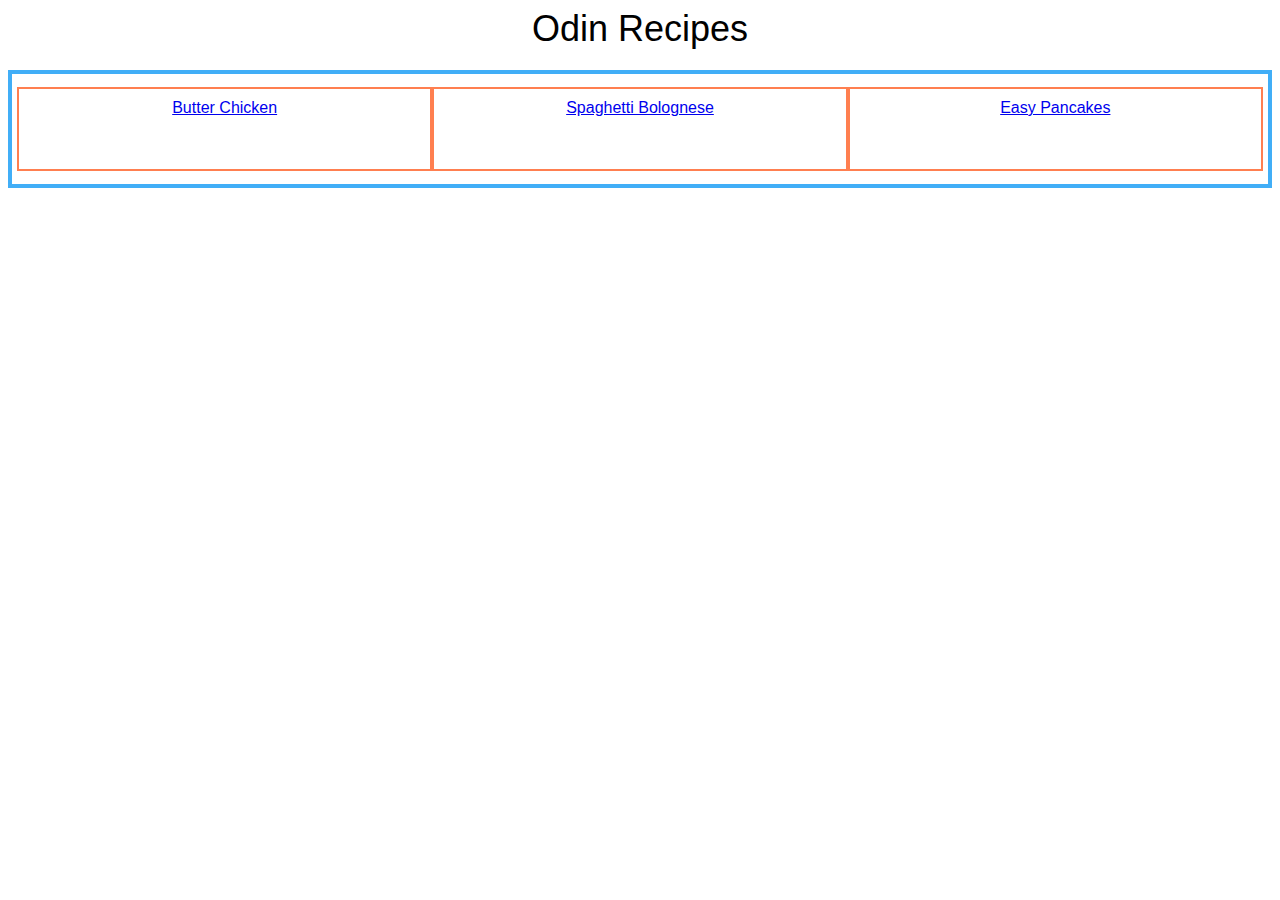
<file: index.html>
<!DOCTYPE html>
<html lang="en">
<head>
    <meta charset="UTF-8">
    <meta http-equiv="X-UA-Compatible" content="IE=edge">
    <meta name="viewport" content="width=device-width, initial-scale=1.0">
    <title>Document</title>
    <link rel="stylesheet" href="style.css">
</head>
<body>
    <div class="header">Odin Recipes</div>

    <div class="box">
        <div class="item"><a href="./recipes/butterchicken.html">Butter Chicken</a></div>
        <div class="item"><a href="./recipes/spaghettibolognese.html">Spaghetti Bolognese</a></div>
        <div class="item"><a href="./recipes/easypancakes.html">Easy Pancakes</a></div>
    </div>
</body>
</html>
</file>
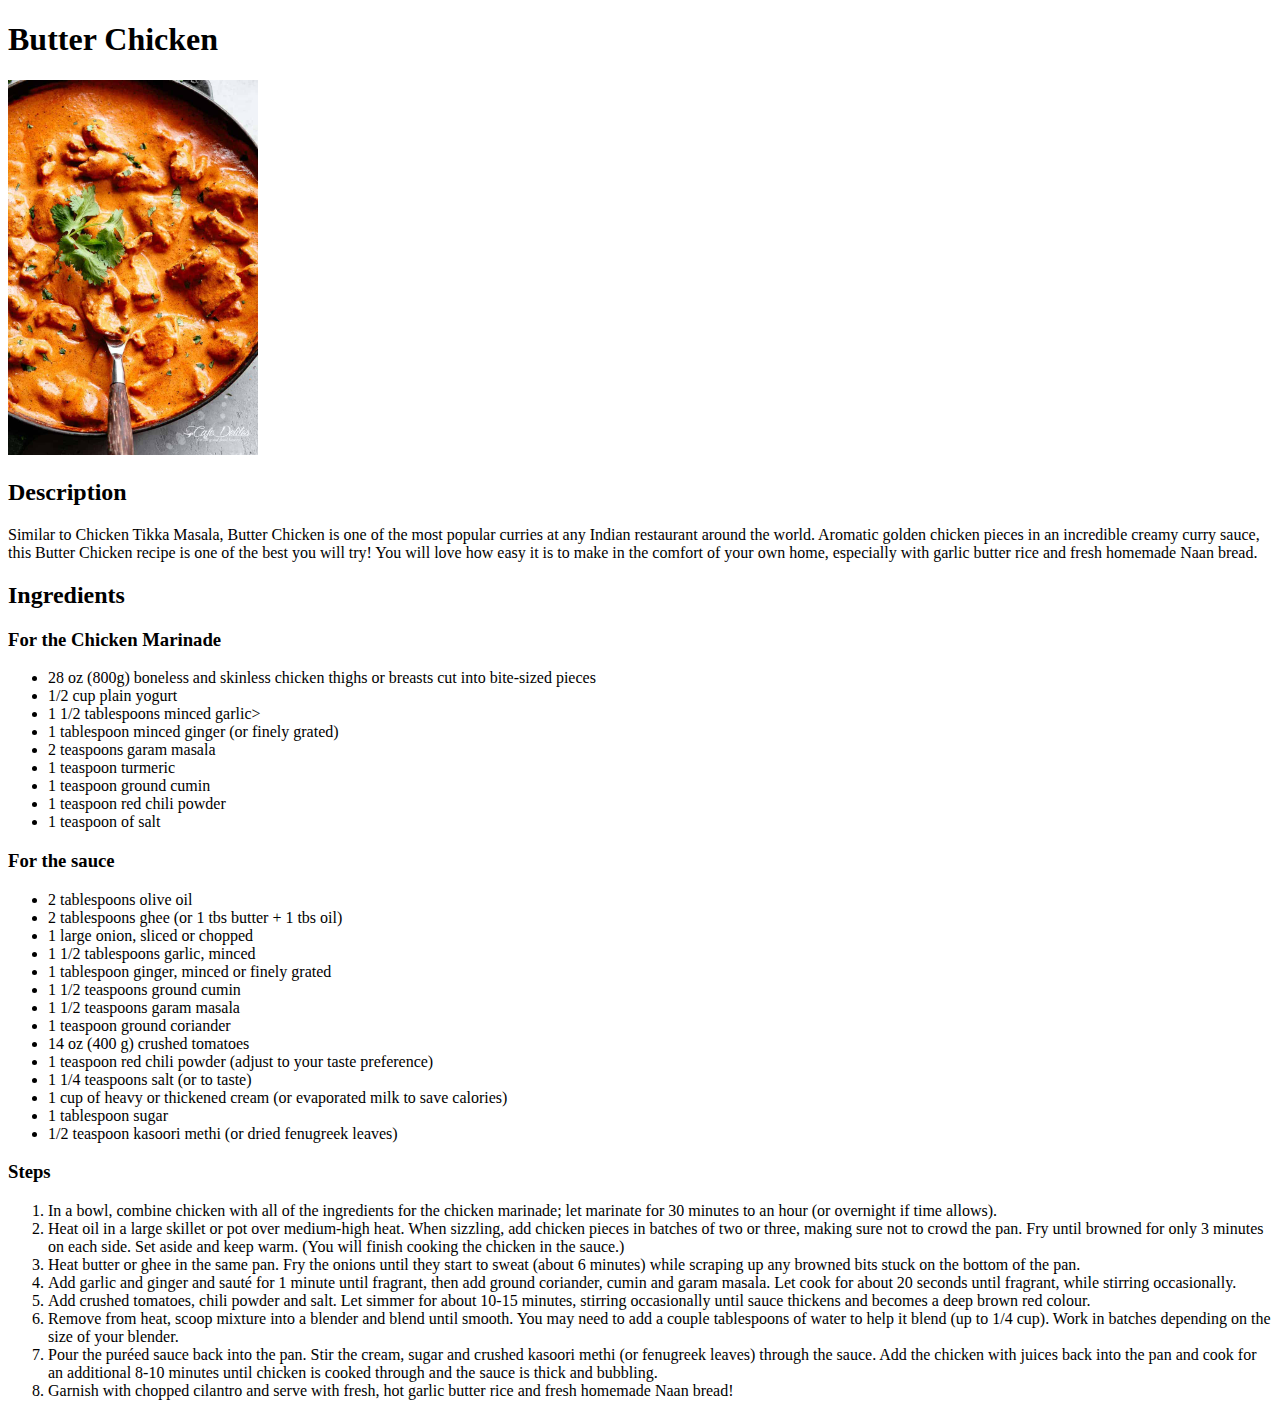
<file: recipes/butterchicken.html>
<!DOCTYPE html>
<html lang="en">
<head>
    <meta charset="UTF-8">
    <meta http-equiv="X-UA-Compatible" content="IE=edge">
    <meta name="viewport" content="width=device-width, initial-scale=1.0">
    <title>Butter Chicken</title>
</head>
<body>
    <h1>Butter Chicken</h1>

    <img src="../images/Butter-Chicken-IMAGE-64.jpg" alt="Bueatiful Butter Chicken" width="250" height="auto">

    <h2>Description</h2>
    <p>Similar to Chicken Tikka Masala, Butter Chicken is one of the most popular curries at any Indian restaurant around the world. Aromatic golden chicken pieces in an incredible creamy curry sauce, this Butter Chicken recipe is one of the best you will try! You will love how easy it is to make in the comfort of your own home, especially with garlic butter rice and fresh homemade Naan bread.</p>

    <h2>Ingredients</h2>
    <h3>For the Chicken Marinade</h3>
    <ul>
        <li>28 oz (800g) boneless and skinless chicken thighs or breasts cut into bite-sized pieces</li>
        <li>1/2 cup plain yogurt</li>
        <li>1 1/2 tablespoons minced garlic></li>
        <li>1 tablespoon minced ginger (or finely grated)</li>
        <li>2 teaspoons garam masala</li>
        <li>1 teaspoon turmeric</li>
        <li>1 teaspoon ground cumin</li>
        <li>1 teaspoon red chili powder</li>
        <li>1 teaspoon of salt</li>
    </ul>

    <h3>For the sauce</h3>
    <ul>
        <li>2 tablespoons olive oil</li>
        <li>2 tablespoons ghee (or 1 tbs butter + 1 tbs oil)</li>
        <li>1 large onion, sliced or chopped</li>
        <li>1 1/2 tablespoons garlic, minced</li>
        <li>1 tablespoon ginger, minced or finely grated</li>
        <li>1 1/2 teaspoons ground cumin</li>
        <li>1 1/2 teaspoons garam masala</li>
        <li>1 teaspoon ground coriander</li>
        <li>14 oz (400 g) crushed tomatoes</li>
        <li>1 teaspoon red chili powder (adjust to your taste preference)</li> 
        <li>1 1/4 teaspoons salt (or to taste)</li>
        <li>1 cup of heavy or thickened cream (or evaporated milk to save calories)</li>
        <li>1 tablespoon sugar</li>
        <li>1/2 teaspoon kasoori methi (or dried fenugreek leaves)</li>
    </ul>

    <h3>Steps</h3>
    <ol>
        <li>In a bowl, combine chicken with all of the ingredients for the chicken marinade; let marinate for 30 minutes to an hour (or overnight if time allows).</li>
        <li>Heat oil in a large skillet or pot over medium-high heat. When sizzling, add chicken pieces in batches of two or three, making sure not to crowd the pan. Fry until browned for only 3 minutes on each side. Set aside and keep warm. (You will finish cooking the chicken in the sauce.)</li>
        <li>Heat butter or ghee in the same pan. Fry the onions until they start to sweat (about 6 minutes) while scraping up any browned bits stuck on the bottom of the pan. </li>
        <li>Add garlic and ginger and sauté for 1 minute until fragrant, then add ground coriander, cumin and garam masala. Let cook for about 20 seconds until fragrant, while stirring occasionally.</li>
        <li>Add crushed tomatoes, chili powder and salt. Let simmer for about 10-15 minutes, stirring occasionally until sauce thickens and becomes a deep brown red colour.</li>
        <li>Remove from heat, scoop mixture into a blender and blend until smooth. You may need to add a couple tablespoons of water to help it blend (up to 1/4 cup). Work in batches depending on the size of your blender.</li>
        <li>Pour the puréed sauce back into the pan. Stir the cream, sugar and crushed kasoori methi (or fenugreek leaves) through the sauce. Add the chicken with juices back into the pan and cook for an additional 8-10 minutes until chicken is cooked through and the sauce is thick and bubbling.</li>
        <li>Garnish with chopped cilantro and serve with fresh, hot garlic butter rice and fresh homemade Naan bread!</li>
    </ol>
</body>
</html>
</file>
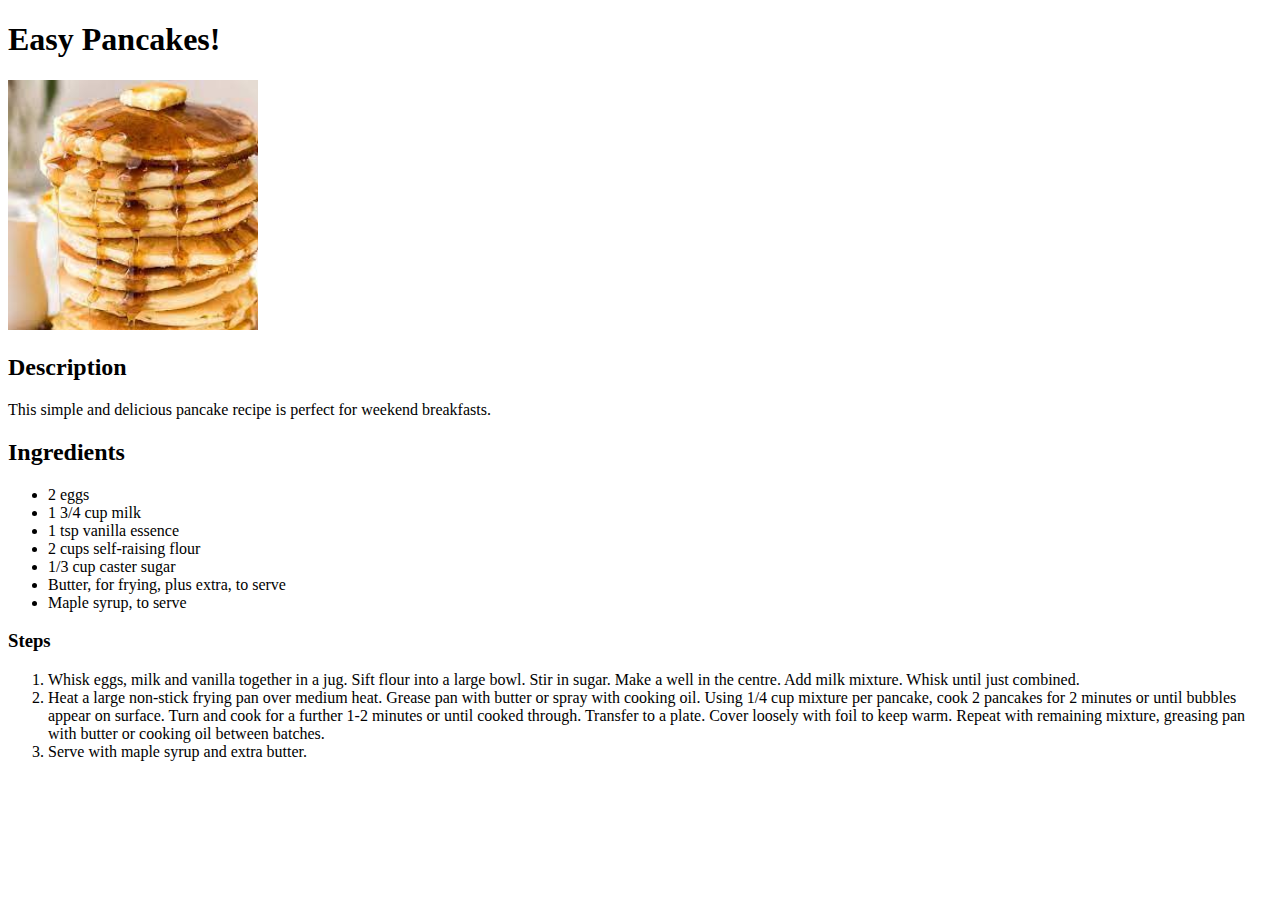
<file: recipes/easypancakes.html>
<!DOCTYPE html>
<html lang="en">
<head>
    <meta charset="UTF-8">
    <meta http-equiv="X-UA-Compatible" content="IE=edge">
    <meta name="viewport" content="width=device-width, initial-scale=1.0">
    <title>Easy Pancakes!</title>
</head>
<body>
    <h1>Easy Pancakes!</h1>

    <img src="../images/pancakes.jpg" alt="Bueatiful Pancakes" width="250" height="250">

    <h2>Description</h2>
    <p>This simple and delicious pancake recipe is perfect for weekend breakfasts.</p>

    <h2>Ingredients</h2>
    <ul>
        <li>2 eggs</li>
        <li>1 3/4 cup milk</li>
        <li>1 tsp vanilla essence</li>
        <li>2 cups self-raising flour</li>
        <li>1/3 cup caster sugar</li>
        <li>Butter, for frying, plus extra, to serve</li>
        <li>Maple syrup, to serve</li>
    </ul>

    <h3>Steps</h3>
    <ol>
        <li>Whisk eggs, milk and vanilla together in a jug. Sift flour into a large bowl. Stir in sugar. Make a well in the centre. Add milk mixture. Whisk until just combined.</li>
        <li>Heat a large non-stick frying pan over medium heat. Grease pan with butter or spray with cooking oil. Using 1/4 cup mixture per pancake, cook 2 pancakes for 2 minutes or until bubbles appear on surface. Turn and cook for a further 1-2 minutes or until cooked through. Transfer to a plate. Cover loosely with foil to keep warm. Repeat with remaining mixture, greasing pan with butter or cooking oil between batches.</li>
        <li>Serve with maple syrup and extra butter.</li>
    </ol>
</body>
</html>
</file>
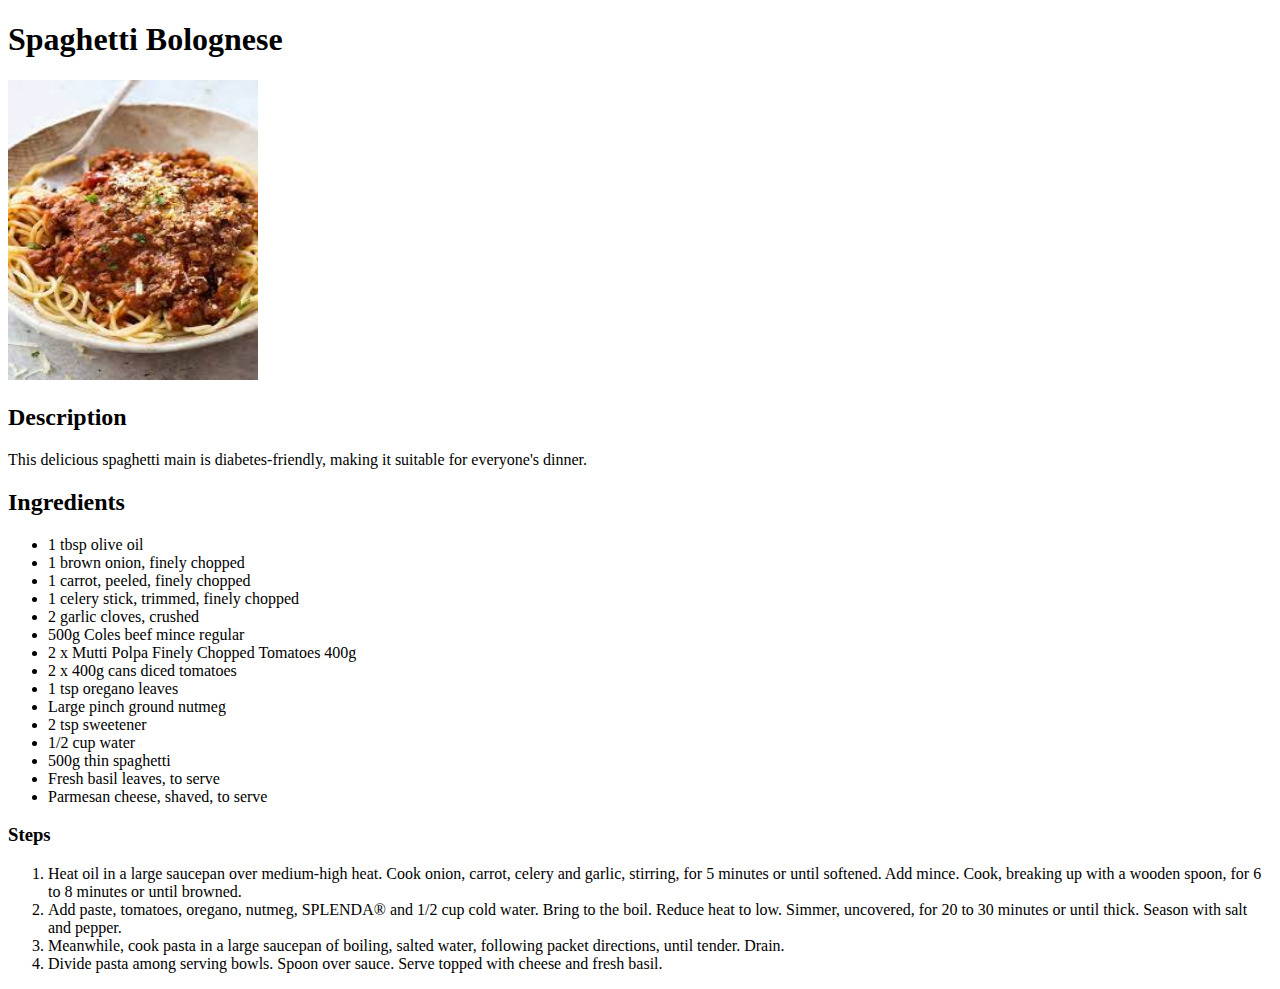
<file: recipes/spaghettibolognese.html>
<!DOCTYPE html>
<html lang="en">
<head>
    <meta charset="UTF-8">
    <meta http-equiv="X-UA-Compatible" content="IE=edge">
    <meta name="viewport" content="width=device-width, initial-scale=1.0">
    <title>Spaghetti Bolognese</title>
</head>
<body>
    <h1>Spaghetti Bolognese</h1>

    <img src="../images/spaghettibolognese.jpg" alt="Bueatiful Spag Bol" width="250" height="300">

    <h2>Description</h2>
    <p>This delicious spaghetti main is diabetes-friendly, making it suitable for everyone's dinner.</p>

    <h2>Ingredients</h2>
    <ul>
        <li>1 tbsp olive oil</li>
        <li>1 brown onion, finely chopped</li>
        <li>1 carrot, peeled, finely chopped</li>
        <li>1 celery stick, trimmed, finely chopped</li>
        <li>2 garlic cloves, crushed</li>
        <li>500g Coles beef mince regular</li>
        <li>2 x Mutti Polpa Finely Chopped Tomatoes 400g</li>
        <li>2 x 400g cans diced tomatoes</li>
        <li>1 tsp oregano leaves</li>
        <li>Large pinch ground nutmeg</li>
        <li>2 tsp sweetener</li>
        <li>1/2 cup water</li>
        <li>500g thin spaghetti</li>
        <li>Fresh basil leaves, to serve</li>
        <li>Parmesan cheese, shaved, to serve</li>
    </ul>

    <h3>Steps</h3>
    <ol>
        <li>Heat oil in a large saucepan over medium-high heat. Cook onion, carrot, celery and garlic, stirring, for 5 minutes or until softened. Add mince. Cook, breaking up with a wooden spoon, for 6 to 8 minutes or until browned.</li>
        <li>Add paste, tomatoes, oregano, nutmeg, SPLENDA® and 1/2 cup cold water. Bring to the boil. Reduce heat to low. Simmer, uncovered, for 20 to 30 minutes or until thick. Season with salt and pepper.</li>
        <li>Meanwhile, cook pasta in a large saucepan of boiling, salted water, following packet directions, until tender. Drain.</li>
        <li>Divide pasta among serving bowls. Spoon over sauce. Serve topped with cheese and fresh basil.</li>
    </ol>
</body>
</html>
</file>
<file: style.css>
.header {
    display: flex;
    padding: 25px auto;
    margin-top: 5px;
    margin-bottom: 20px;
    font-family: Verdana, Geneva, Tahoma, sans-serif;
    font-size: 36px;
    justify-content: center;
    /*border: 4px solid rgb(65, 174, 247);*/
}

.box {
    display:flex;
    border: 4px solid rgb(65, 174, 247);
    padding: 5px;
    margin: 0px;
    height: 100px;
    align-items: center;
    justify-content: space-between;
    }

.item {
    flex: 1;
    text-align: center;
    height: 60px;
    border: 2px solid coral; 
    padding: 10px;
    font-family: Verdana, Geneva, Tahoma, sans-serif;
    ;
}
</file>
